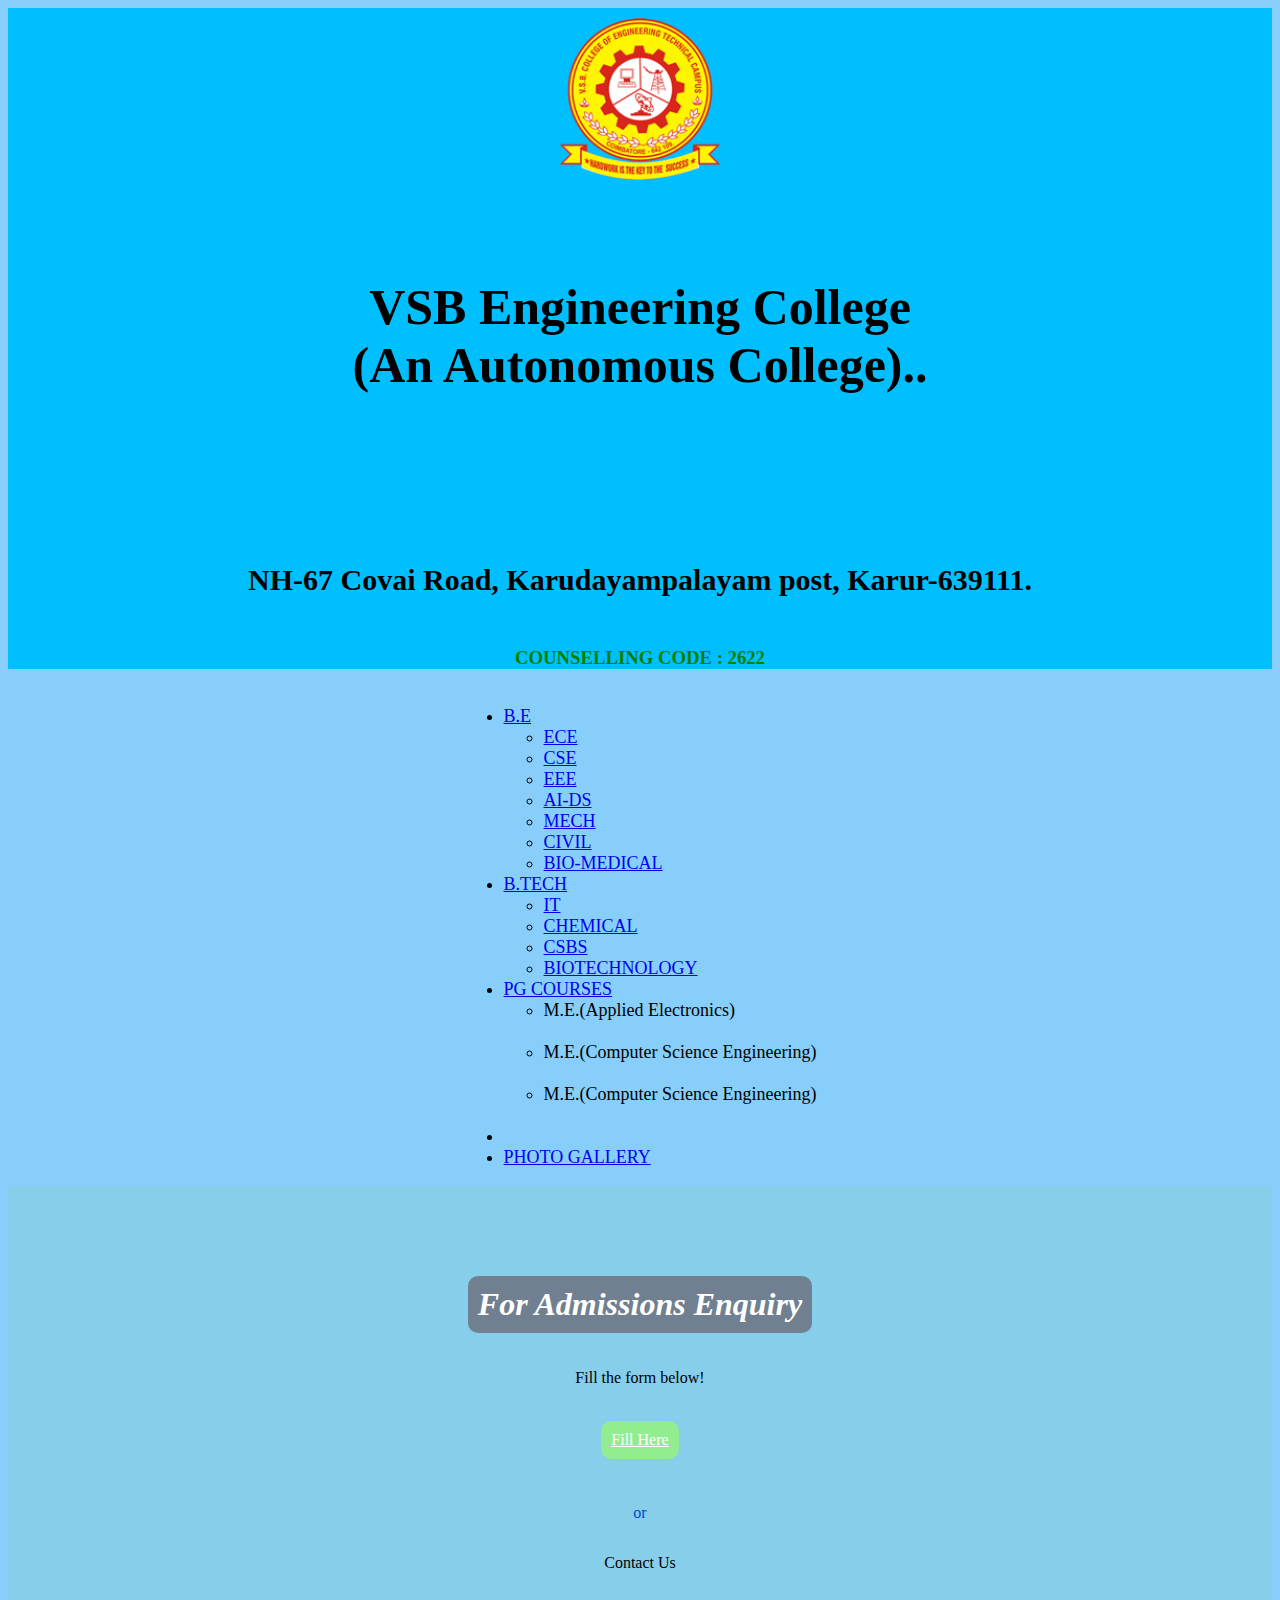
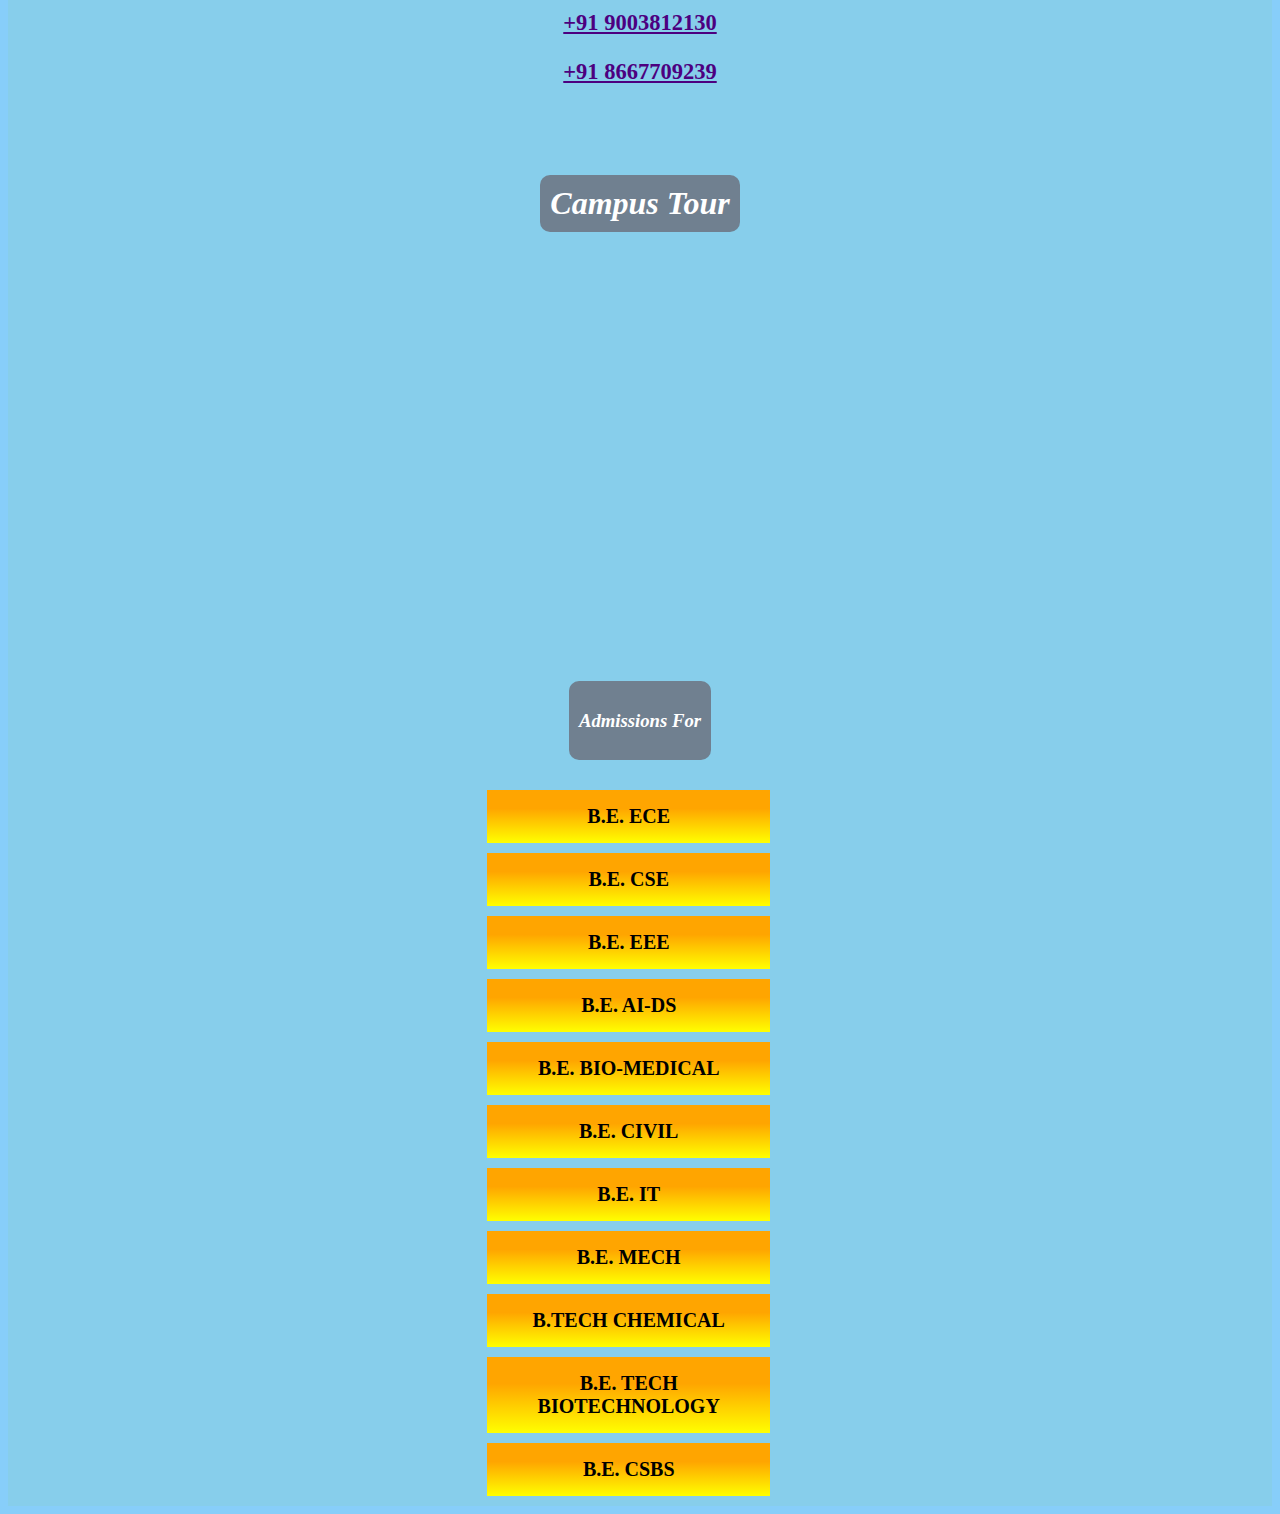
<file: index.html>
<!DOCTYPE html> 
<html lang="en">
<head>
    <meta charset="UTF-8">
    <title>VSB Admissions</title>
    <!--Style Starts-->
    <link rel="stylesheet" href="https://maxcdn.bootstrapcdn.com/bootstrap/3.3.6/css/bootstrap.min.css" integrity="sha384-1q8mTJOASx8j1Au+a5WDVnPi2lkFfwwEAa8hDDdjZlpLegxhjVME1fgjWPGmkzs7" crossorigin="anonymous">
    <link rel="stylesheet" href="style.css">
    <meta name="google-site-verification" content="ucNtxB6egZ5ujfI71mJV-BfgxiqLVOHyCaZQa98nXYM" />
</head>
<body>
<!-- Start Your Body Code From here -->
<div class="logo-name">
    <img src="./images/logo-footer.png"alt="logo"> <!--./image/logo-footer.png-->
</div>   
<div class="name">
    <h5 class="clg">VSB Engineering College</br>  (An Autonomous College)..</h5><br></br>
    <h5 class="address">NH-67 Covai Road, Karudayampalayam post, Karur-639111.</h5>
        <div class="code">
    <h3> COUNSELLING CODE : 2622</h3>
    </div>
</div>
   <nav>
        <div class="navbar navbar-inverse navbar-custom" role="navigation">
            <div class="container2">
                <div class="collapse navbar-collapse">
                    <ul class="nav navbar-nav">
                        <li class="active">
                            <a href="#" class="dropdown-toggle" data-toggle="dropdown">B.E<b class="caret"></b></a>
                                <ul class="dropdown-menu multi-level">
                                    <li><a href="https://www.vsbec.com/ece/" target="_blank">ECE</a></li>
                                    <li><a href="https://www.vsbec.com/cse/" target="_blank">CSE</a></li>
                                    <li><a href="https://www.vsbec.com/eee/" target="_blank">EEE</a></li>
                                    <li><a href="https://www.vsbec.com/ai-ds/l" target="_blank">AI-DS</a></li>
                                    <li><a href="https://www.vsbec.com/mech/" target="_blank">MECH</a></li>
                                    <li><a href="https://www.vsbec.com/civil/" target="_blank">CIVIL</a></li>
                                    <li><a href="https://www.vsbec.com/bio-medical-engineering/"target="_blank">BIO-MEDICAL</a></li>
                                </ul>
                            </li>
                            </li>
                            <li class="active">
                                <a href="#" class="dropdown-toggle" data-toggle="dropdown">B.TECH<b 
                                        class="caret"></b></a>
                                <ul class="dropdown-menu multi-level">
                                    <li><a href="https://www.vsbec.com/it/" target="_blank">IT</a></li>
                                    <li><a href="https://www.vsbec.com/mech/" target="_blank">CHEMICAL</a></li>
                                    <li><a href="https://www.vsbec.com/cse/" target="_blank">CSBS</a></li>
                                    <li><a href="https://www.vsbec.com/bio-technology" target="_blank">BIOTECHNOLOGY</a></li>
                                </ul>
                            </li>
                            <li class="active">
                                <a href="#" class="dropdown-toggle" data-toggle="dropdown">PG COURSES<b
                                         class="caret"></b></a>
                                <ul class="dropdown-menu multi-level">
                                    <li>M.E.(Applied Electronics)</li><br/>
                                    <li>M.E.(Computer Science Engineering)</li><br/>
                                    <li>M.E.(Computer Science Engineering)</li><br/>
                                </ul>
                            </li>
                            <li class="active">
                            <li class="gallery"><a href="gallery.html" target="_blank">PHOTO GALLERY</b></a></li>
                            </ul>
                        </li>
                    </div>
                </div>
            </div>
        </nav>
</header>
<!-- /header -->
<!-- Content wrapper -->
<div class="phone">
      <h1 class="campustourh1">For Admissions Enquiry</h1>
      <p>Fill the form below!</p>
        <a style="margin-top: 2vh;" class="btn" href="https://forms.gle/cr2EUUDdZytPWQB26" target="_blank">Fill Here </a>
        <p style="margin-top: 5vh; color: rgb(0, 72, 206);">or</p>
        <p>Contact Us</p>
        <a style="margin-top: 2.5vh; font-size: 2.5vh; font-weight: 700; color: rgb(76, 0, 128); text-decoration: underline;"
            href="tel:+91 9003812130">+91 9003812130</a>
        <a style="margin-top: 2.5vh; font-size: 2.5vh; font-weight: 700; color: rgb(76, 0, 128); text-decoration: underline;"
            href="tel:+91 8667709239">+91 8667709239</a>
    </div>
    <div class="main3">
      <h1 class="campustourh1">
          Campus Tour
      </h1>
<div class="campustour">
          <iframe width="560" height="315" src="https://www.youtube.com/embed/Y87eBJfz2wg"
              title="YouTube video player" frameborder="0"
              allow="accelerometer; autoplay; clipboard-write; encrypted-media; gyroscope; picture-in-picture"
              allowfullscreen></iframe>
      </div>

<div class="campustourh">
    <h3>Admissions For </h3>
</div>
    <div class="ug_courses">
            <div class="ece">
               <b>B.E. ECE </b>
            </div>
            <div class="cse">
               <b>B.E. CSE </b>
            </div>
            <div class="eee">
                <b>B.E. EEE</b>        
            </div>
            <div class="aids">
                <b>B.E. AI-DS</b>
            </div>
            <div class="bio-medical">
                <b>B.E. BIO-MEDICAL </b>
            </div>
            <div class="civil">
                <b>B.E. CIVIL</b>
            </div>
            <div class="it">
                <b>B.E. IT </b>
            </div>
            <div class="mech">
                <b>B.E. MECH </b>
            </div>
            <div class="chemical"> 
                <b>B.TECH CHEMICAL</b>
            </div>
            <div class="biotechnology">
                <b>B.E. TECH BIOTECHNOLOGY  </b> 
            </div>
            <div class="csbs">
                <b>B.E. CSBS </b>
            </div>
        
    </div>
</div>

   
<!--Scripts Starts-->
<script   src="https://code.jquery.com/jquery-2.2.4.min.js"   integrity="sha256-BbhdlvQf/xTY9gja0Dq3HiwQF8LaCRTXxZKRutelT44="   crossorigin="anonymous"></script>
<script src="https://maxcdn.bootstrapcdn.com/bootstrap/3.3.6/js/bootstrap.min.js" integrity="sha384-0mSbJDEHialfmuBBQP6A4Qrprq5OVfW37PRR3j5ELqxss1yVqOtnepnHVP9aJ7xS" crossorigin="anonymous"></script>
</body>
</html>
</file>
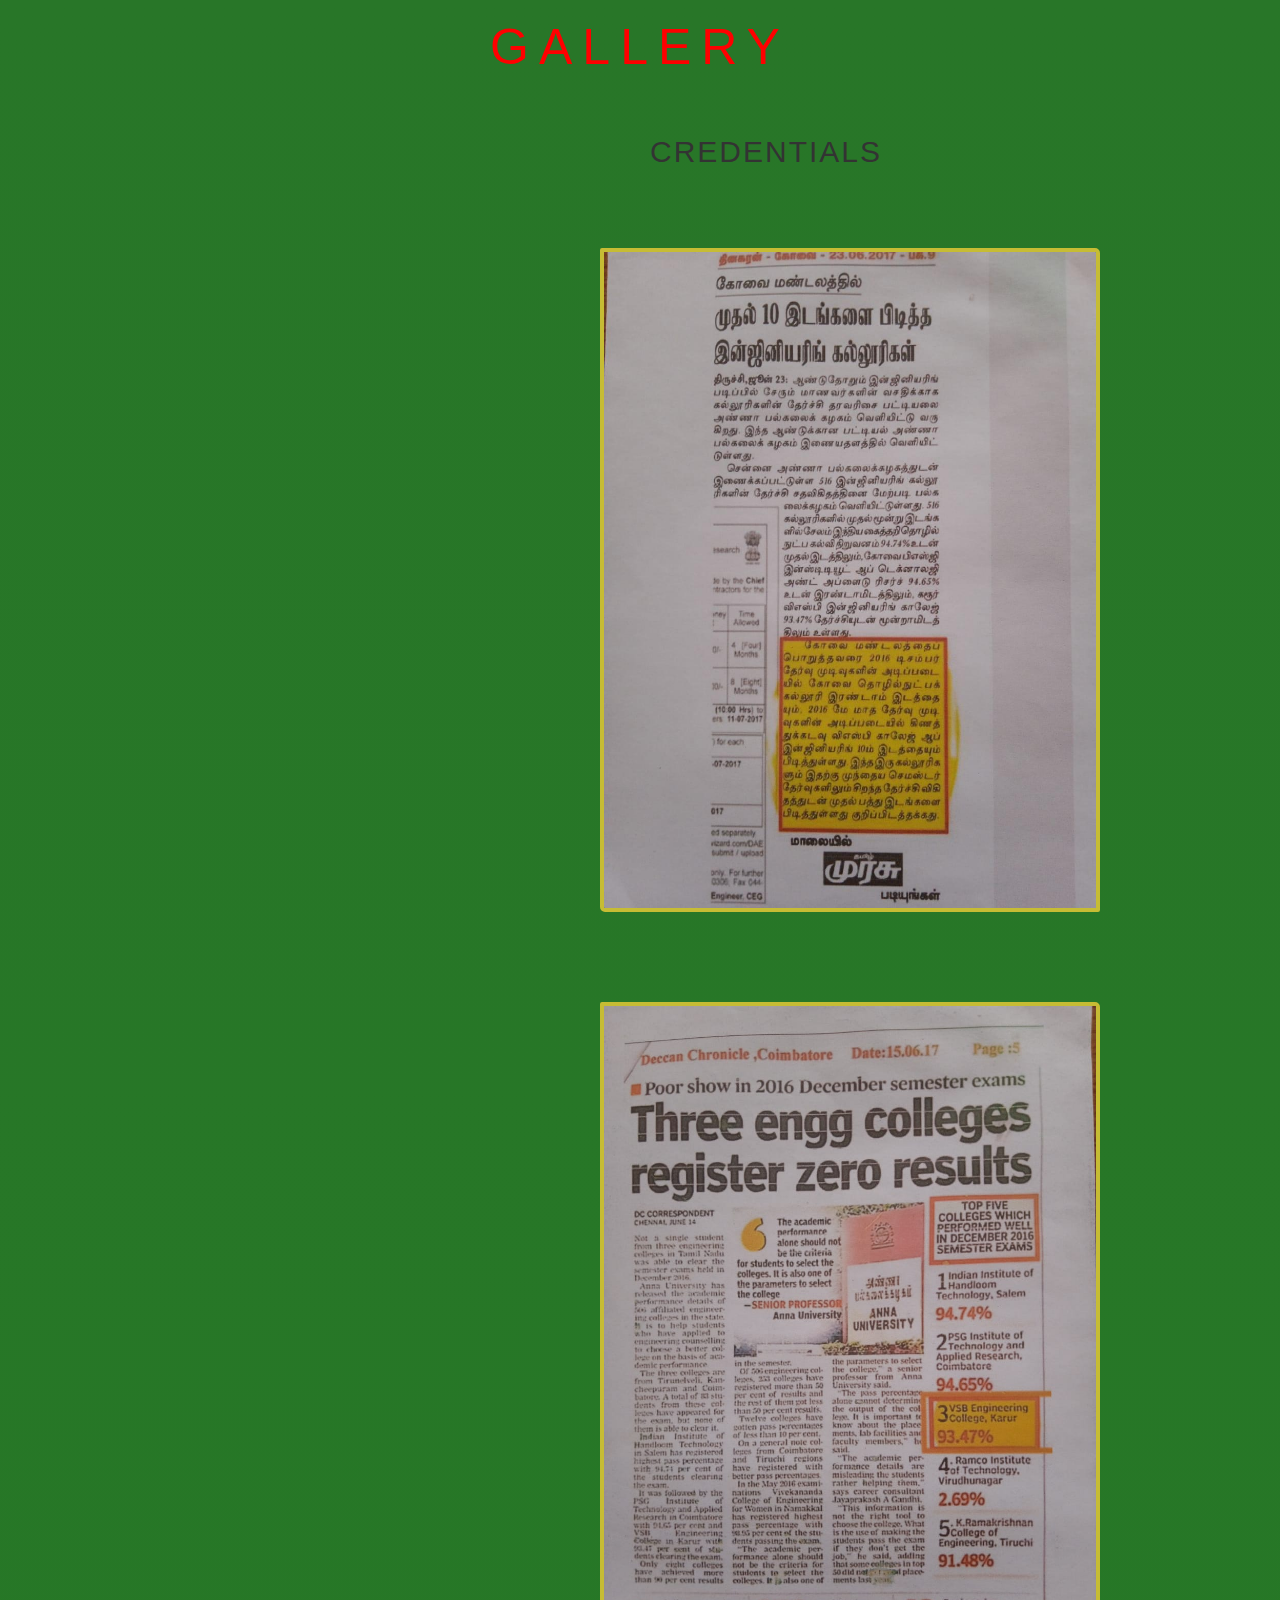
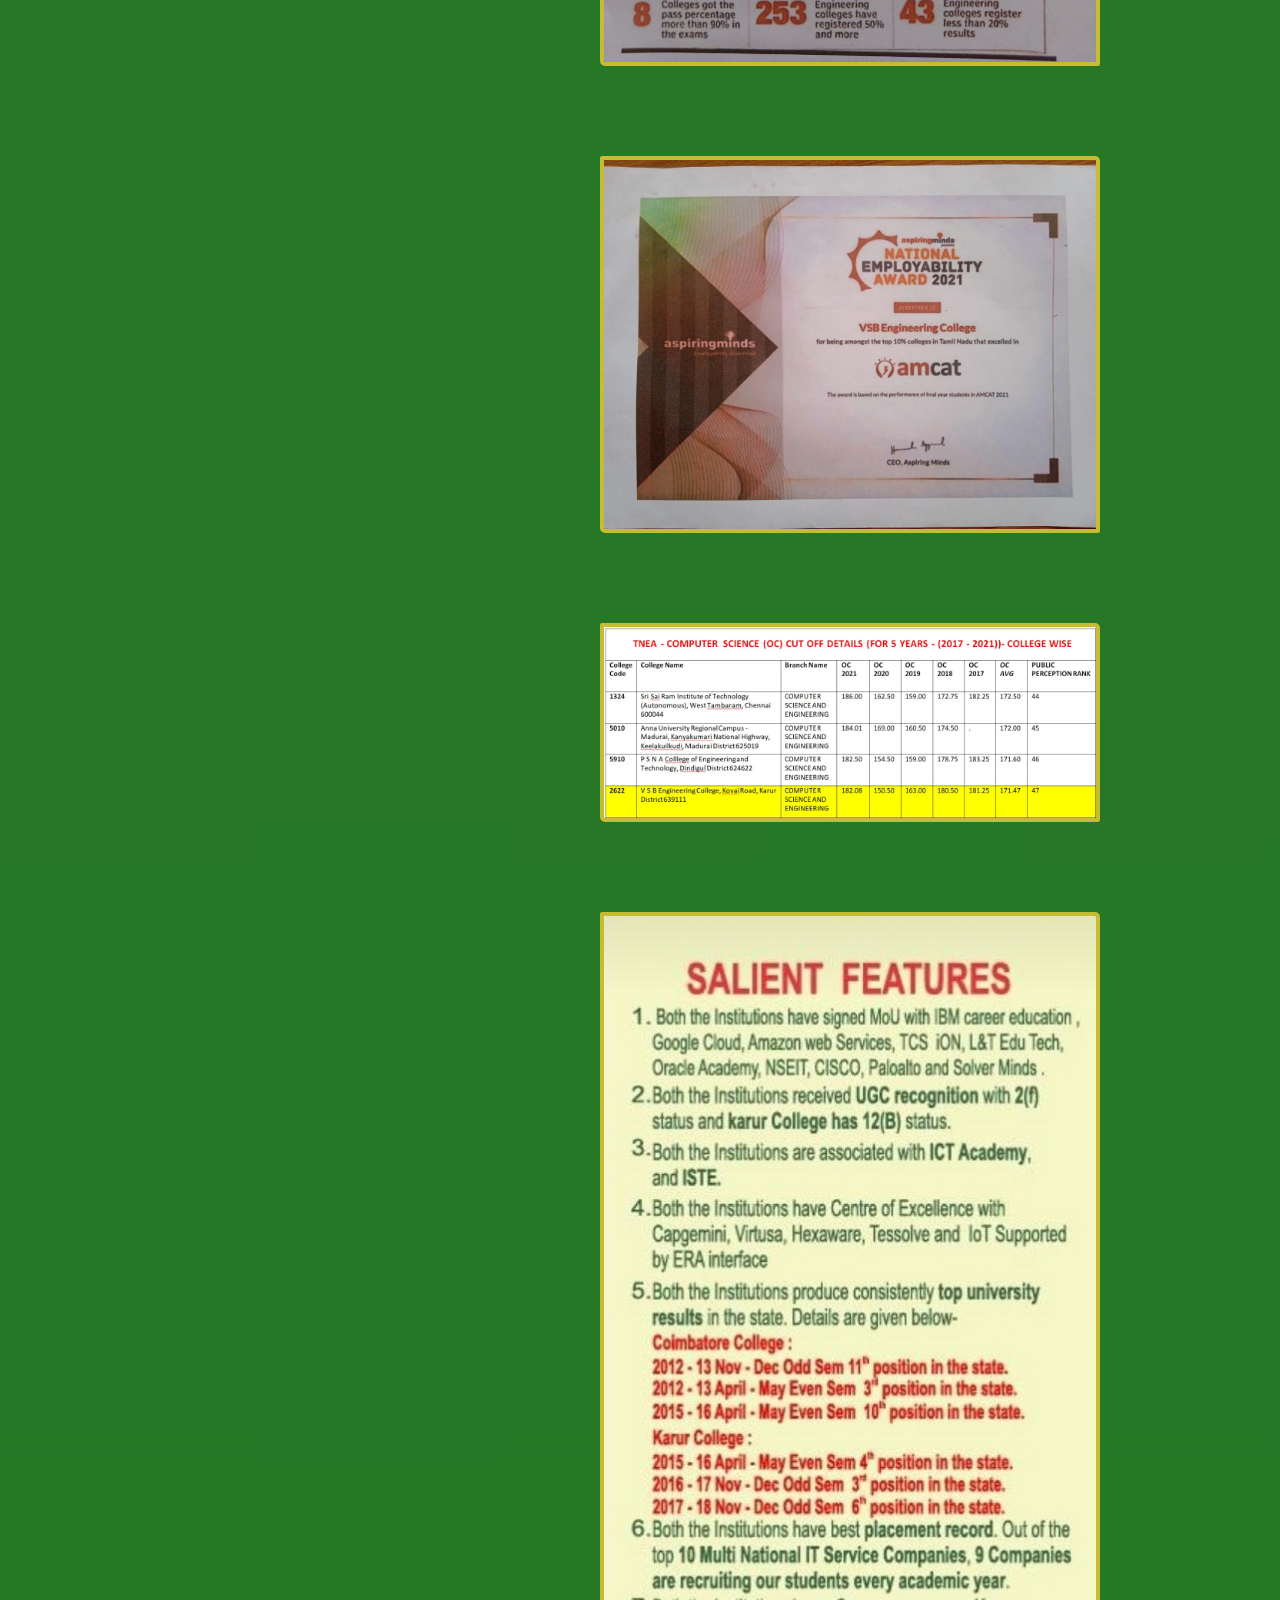
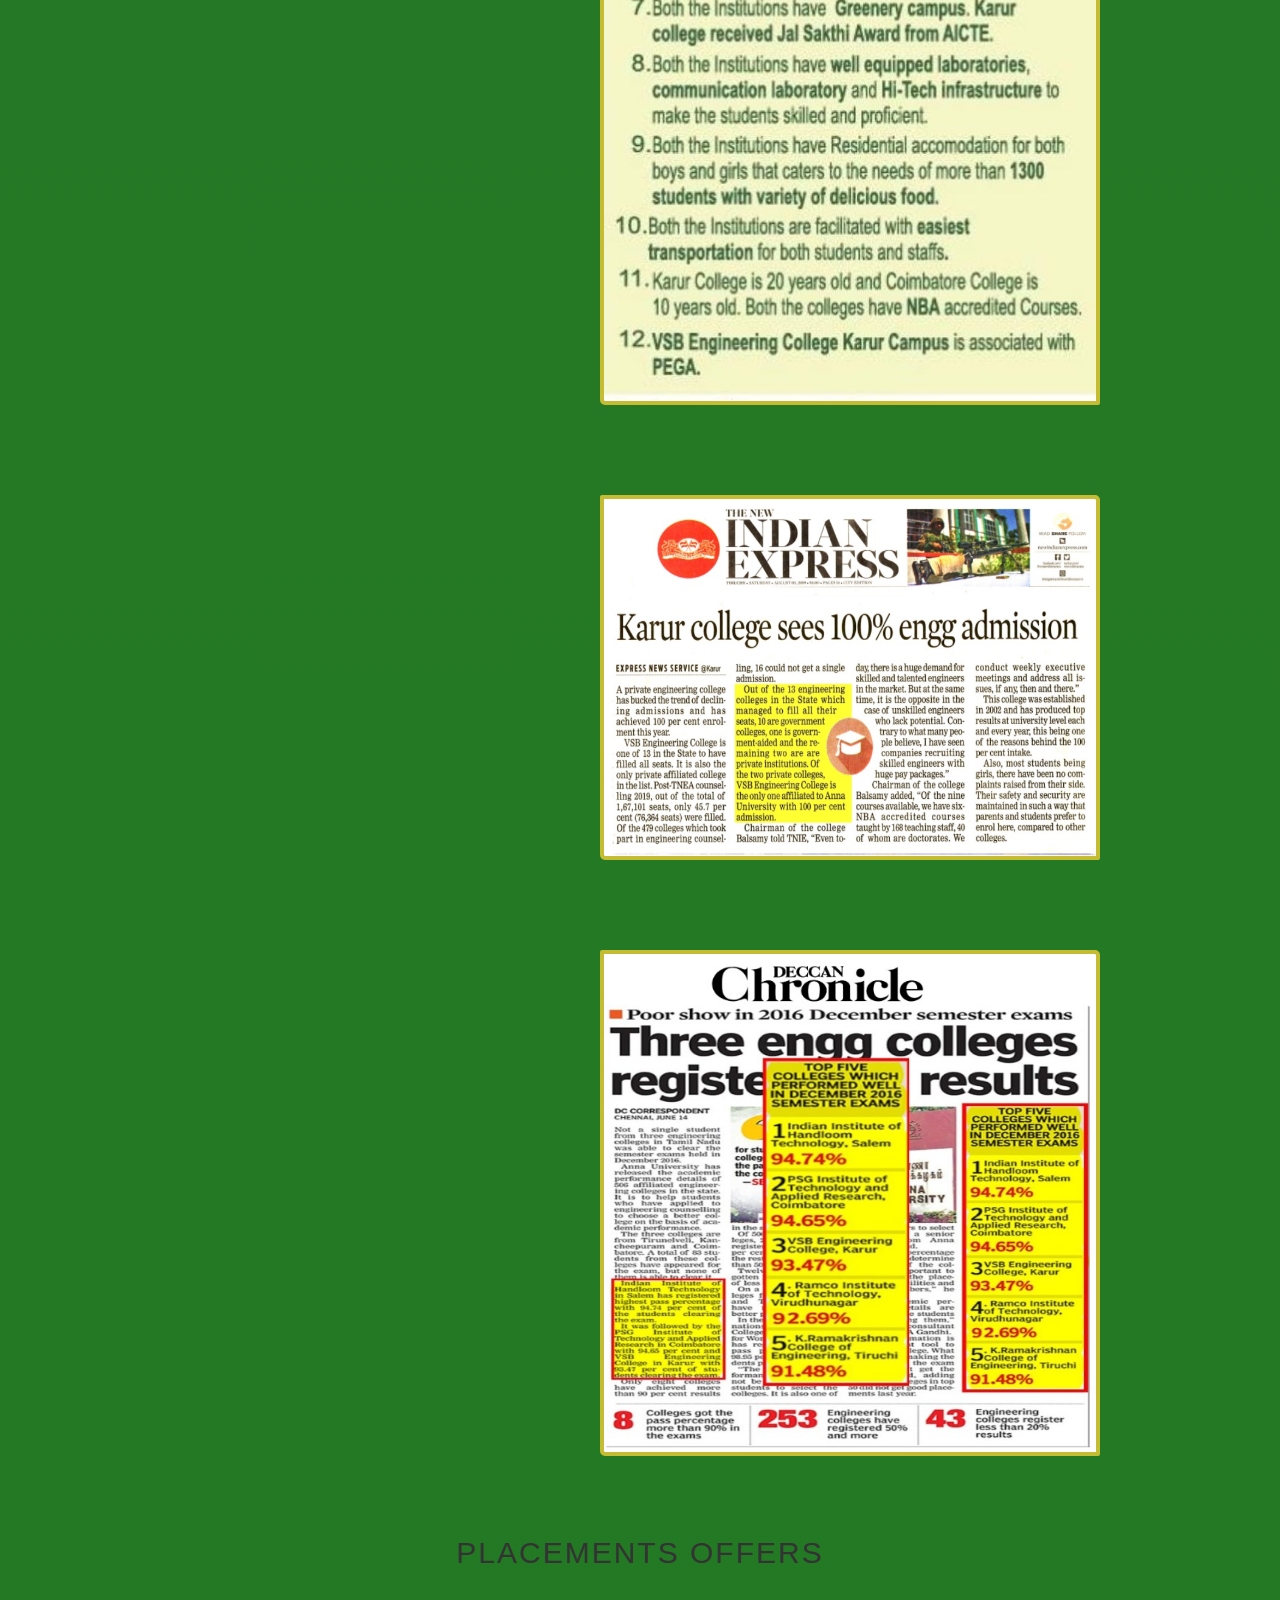
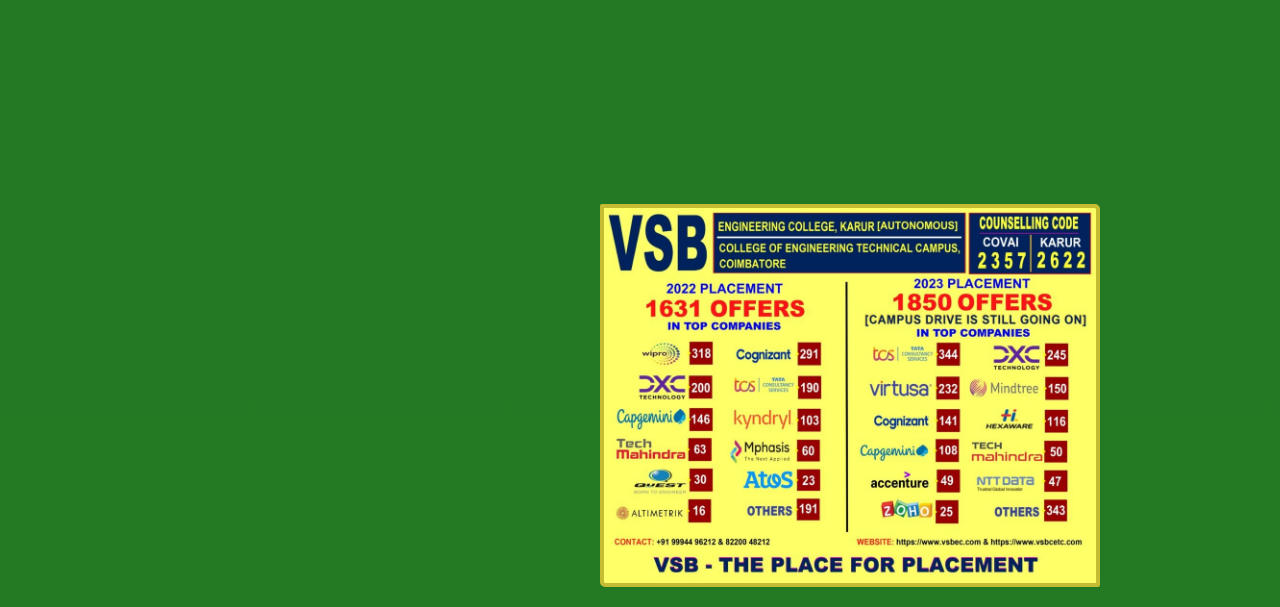
<file: gallery.html>
<!DOCTYPE html>
<html>
<head>
 <meta charset="UTF-8">
 <meta name="viewport" content="width=device-width, initial-scale=1, shrink-to-fit=no">
 <title></title>
 <link rel="stylesheet" href="style1.css">
 <link rel="stylesheet" href="https://maxcdn.bootstrapcdn.com/bootstrap/3.4.1/css/bootstrap.min.css">
 <script src="https://ajax.googleapis.com/ajax/libs/jquery/3.6.4/jquery.min.js"></script>
 <script src="https://maxcdn.bootstrapcdn.com/bootstrap/3.4.1/js/bootstrap.min.js"></script>
 <meta name="google-site-verification" content="ucNtxB6egZ5ujfI71mJV-BfgxiqLVOHyCaZQa98nXYM" />
 </head>
<body>
    <div class="main">
        <h1>GALLERY</h1>
    </div>
    <div class="topic new">
    <h2>CREDENTIALS</h2>
    </div>
    <div class="row">
        <div class="col-md-6">
            <img class="img-responsive img-rounded" src="./images/WhatsApp Image 2022-08-02 at 11.49.31 AM.jpeg "alt=""  srcset=""><br>
            <img class="img-responsive img-rounded" src="./images/WhatsApp Image 2022-08-02 at 11.50.27 AM.jpeg "alt="" srcset=""><br>
            <img class="img-responsive img-rounded" src="./images/WhatsApp Image 2022-08-02 at 11.50.39 AM.jpeg "alt="" srcset=""><br>
            <img class="img-responsive img-rounded" src="./images/WhatsApp Image 2022-08-02 at 11.56.03 AM.jpeg "alt="" srcset=""><br>
            <img class="img-responsive img-rounded" src="./images/WhatsApp Image 2022-08-03 at 12.45.07 PM.jpeg "alt="" srcset=""><br>
            <img class="img-responsive img-rounded" src="./images/WhatsApp Image 2023-03-28 at 6.11.26 AM.jpeg "alt="" srcset=""><br>
            <img class="img-responsive img-rounded" src="./images/WhatsApp Image 2023-03-28 at 6.12.14 AM.jpeg "alt="" srcset=""><br>
        </div>
    </div>
    
    <div class="topic">
        <h2>PLACEMENTS OFFERS</h2>
    </div>
    <div class="img1">
        <iframe  src="https://www.youtube.com/embed/0ALIoEYIa70"
              title="YouTube video player" frameborder="0"
              allow="accelerometer; autoplay; clipboard-write; encrypted-media; gyroscope; picture-in-picture"
              allowfullscreen></iframe>
      </div>
      <div class="row">
        <div class="col-md-6">
            <img class="img-responsive img-rounded" src="./images/placement offers.jpg  "alt="" srcset=""><br>
        </div>
        </div>
</body>
</html>
</file>
<file: style.css>
*{
    font-family: poppins;
}
body{
    background: lightskyblue;
}
.container{
    font-size: 15px;
    color: blue;
}
.logo-name{
    text-align: center;
    padding-top: 10px;
    background-color: deepskyblue;
}

.logo-name>img{
  width: 18vh;
  animation-name: bounce;
  animation-duration: 10s;
  animation-iteration-count: infinite;
  transform-origin: center;
}

@keyframes bounce {
  0% {
    opacity: 0;
    transform: scale(0.7) ;
  }
  25% {
    opacity: 1;
    transform: scale(1) ;
  }
  50% {
    transform: scale(0.8) ;
  }
  75% {
    transform: scale(0.9) ;
  }
  100% {
    transform: scale(1) ;
  }
}

.container2{
    display:grid;
    place-items: center;
}

.name{
    text-align: center;
    background-color: deepskyblue;
    padding-top: 10px;
    font-family: serif;
    font-family: poppins;
   
}
.clg{
    font-size: 50px;
}
.address{
    font-size: 30px;
    font-family: poppins;
}
.code{
    text-align: center;
    background-color: deepskyblue;
    margin: 0px;
    color:green ;
    position: relative;
}
.nav {
    color:rgb(0, 0, 0);
    font-size: 18px;
}

.btn{
  background-color: lightgreen;
  color: white;
  padding: 10px;
  border-radius: 10px;
}
.btn:hover{
  background-color: green;
  color: greenyellow;
}
.phone{
  display: flex;
  flex-direction: column;
  justify-content: center;
  align-items: center;
  background: skyblue;
}
.main3{
  display: flex;
  flex-direction: column;
  align-items: center;
  justify-content: center;
 
  background: skyblue;
}
.campustour{
  padding: 10px;
}
.campustourh1{
  text-align: justify;
  font-style: italic;
  margin: 20px;
  background-color: slategrey;
  padding: 10px;
  border-radius: 10px;
  color: white;
  margin-top: 10vh;

}
.campustourh{
  text-align: justify;
  font-style: italic;
  margin: 20px;
  background-color: slategrey;
  padding: 10px;
  border-radius: 10px;
  color: white;
   margin-top: 10vh;
 
}
.ug_courses{
    background: skyblue;
     text-align: center;
 }
 .ece{
    background: linear-gradient(orange  35%,yellow);
    font-size: 20px;
    padding:15px 15px 15px 15px;
    font-family: serif;
    margin:10px 10% 10px 10px;
    text-align: center;
    font-family: poppins;
 }
.cse{
    background: linear-gradient(orange  35%,yellow);
    font-size: 20px;
    padding:15px 15px 15px 15px;
   font-family: poppins;
    margin:10px 10% 10px 10px;
    text-align: center;
}
.eee{
    font-size: 20px;
    padding:15px 15px 15px 15px;
   font-family: poppins;
    margin:10px 10% 10px 10px;
    background: linear-gradient(orange  35%,yellow);
    text-align: center;
}
.aids{
    font-size: 20px;
    padding:15px 15px 15px 15px;
    font-family: poppins;
    margin:10px 10% 10px 10px;
    background: linear-gradient(orange  35%,yellow);
    text-align: center;
}
.bio-medical{
    font-size: 20px;
    padding:15px 15px 15px 15px;
    font-family: poppins;
    margin:10px 10% 10px 10px;
    background: linear-gradient(orange 35%,yellow);
    text-align: center;
}
.civil{
    font-size: 20px;
    padding:15px 15px 15px 15px;
    font-family: poppins;
    margin:10px 10% 10px 10px;
    background: linear-gradient(orange 35%,yellow);
    text-align: center;
}
.it{
    font-size: 20px;
    padding:15px 15px 15px 15px;
    font-family: poppins;
    margin:10px 10% 10px 10px;
    background: linear-gradient(orange 35%,yellow);
    text-align: center;

}
.mech{
    font-size: 20px;
    padding:15px 15px 15px 15px;
    font-family: poppins;
    margin:10px 10% 10px 10px;
    background: linear-gradient(orange 35%,yellow);
    text-align: center;
}
.chemical{
    font-size: 20px;
    padding:15px 15px 15px 15px;
    font-family: poppins;
    margin:10px 10% 10px 10px;
    background: linear-gradient(orange 35%,yellow);
    text-align: center;

}
.biotechnology{
    font-size: 20px;
    padding:15px 15px 15px 15px;
    font-family: poppins;
    margin:10px 10% 10px 10px;
    background: linear-gradient(orange 35%,yellow);
    text-align: center;

}
.csbs{
    font-size: 20px;
    padding:15px 15px 15px 15px;
    font-family: poppins;
    margin:10px 10% 10px 10px;
    background: linear-gradient(orange 35%,yellow);
    text-align: center;

}
.a{
    align-items: center;
}

.container2{
     text-align: justify;
}
</file>
<file: style1.css>
*{
    margin:0;
    padding: 0;
    box-sizing: border-box;  
}
body{
    background:linear-gradient(rgb(40, 118, 40),rgb(35, 122, 35));
    background-repeat: no-repeat;
}
.main h1{
    text-align: center;
    margin-top: 20px;
    font-weight: 20px;
    color: red;
    font-size: 50px;
    letter-spacing: 10px;
}
.topic h2{
    text-align: center;
    margin-top: 60px;
    font-weight: 20px;
    letter-spacing: 2px;
}
img{    
    width: 500px; 
    height :350px;
    margin-top: 70px;
}
.row img {
    border: 4px rgb(198, 188, 52) solid;
    border-radius: 2px 5px 2px 5px;
    margin-left: 600px;
}
.img1{
    text-align: center;
}

.new{
    animation-name: example;
    animation-duration: 5s;
    animation-iteration-count: infinite;
    margin: 0px 650px 0px 650px;
    padding: 0px;
   
}

@keyframes example{
    0%{background-color: red;}
    15%{background-color: yellow;}
    30%{background-color: orange;}
    45%{background-color: mediumseagreen;}
    60%{background-color: yellow;}
    80%{background-color: aliceblue;}
    100%{background-color: lightgrey;}
}


@media (max-width:676px) {
    body{
        height: 100%;
        width: 100%;
    }
    .topic{
        margin-left: 80px;
    }
    .row img{
        margin-left: 30px;
    }
    .img1{
        margin-left: 60px;
        
    }
    .new{
        margin-left: 150px;
    }
}
@media (max-width:1199px) {
     body{
        height: 100%;
        width: 100%;
    }
    .topic{
        margin-left: 350px;
    }
    .row img{
        margin-left: 350px;
    }
    .img1{
        margin-left: 350px;
        
    }
    .new{
        margin-left: 450px;
    }
}
</file>
